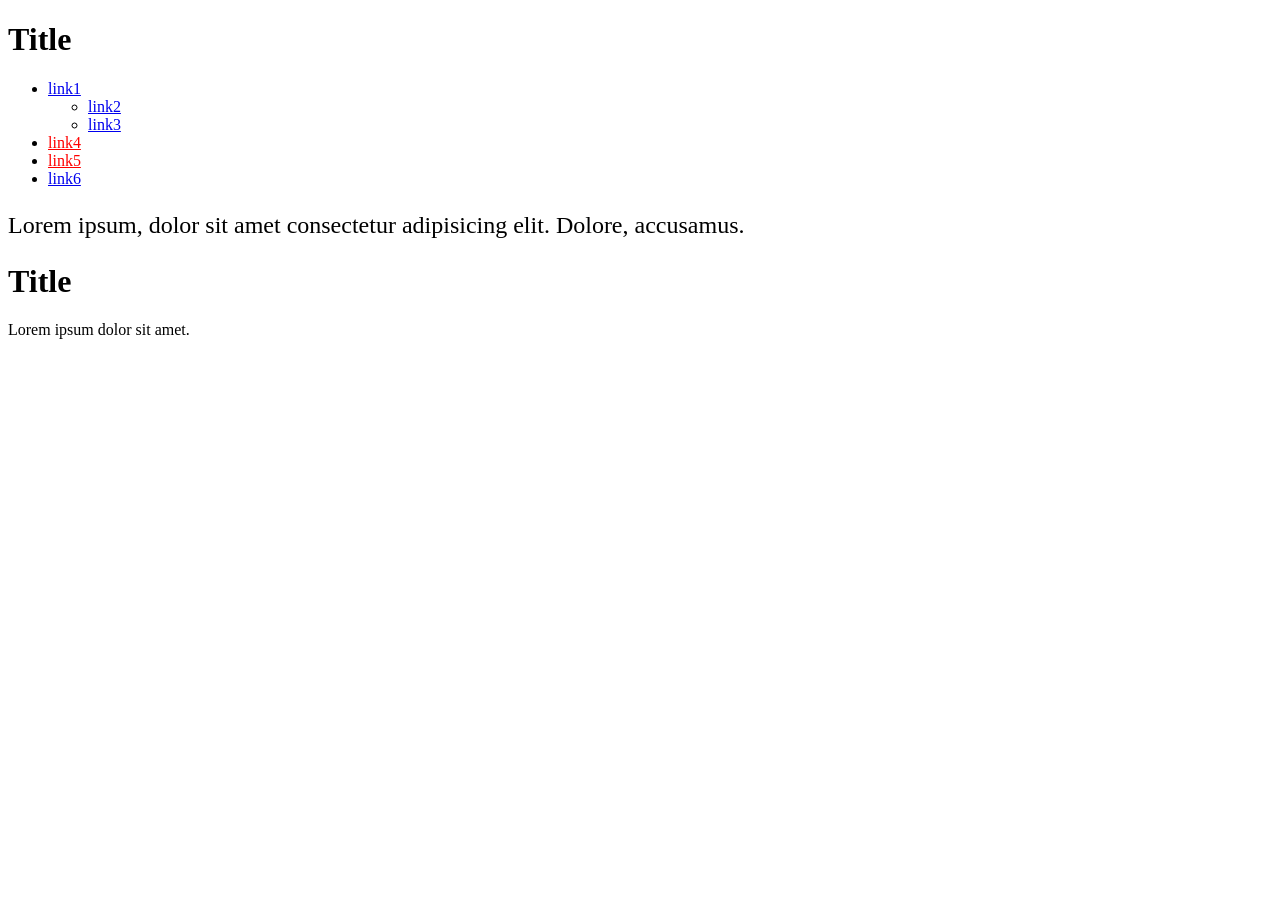
<file: index.html>
<!DOCTYPE html>
<html lang="uk">
<head>
  <meta charset="UTF-8">
  <title>Document</title>
  <link rel="stylesheet" href="style.css">
</head>
<body>

<div class="holder">
  <h1>Title</h1>
  <ul class="list">
    <li>
      <a href="#">link1</a>
      <ul>
        <li>
          <a href="#">link2</a>
        </li>
        <li>
          <a href="#">link3</a>
        </li>
      </ul>
    </li>
    <li>
      <a href="https://www.youtube.com/">link4</a>
    </li>
    <li>
      <a href="https://validator.w3.org/">link5</a>
    </li>
    <li>
      <a href="#">link6</a>
    </li>
  </ul>
  <p>
    Lorem ipsum, dolor sit amet consectetur adipisicing elit. Dolore, accusamus.
  </p>
  <h1>Title</h1>
  <p>Lorem ipsum dolor sit amet.</p>
</div>

</body>
</html>
</file>
<file: style.css>
/* Посилання з href що починається з https */
a[href^="https"] {
  color: red;
}

/* Перший <p> після <ul> */
ul + p {
  font-size: 24px;
}
</file>
